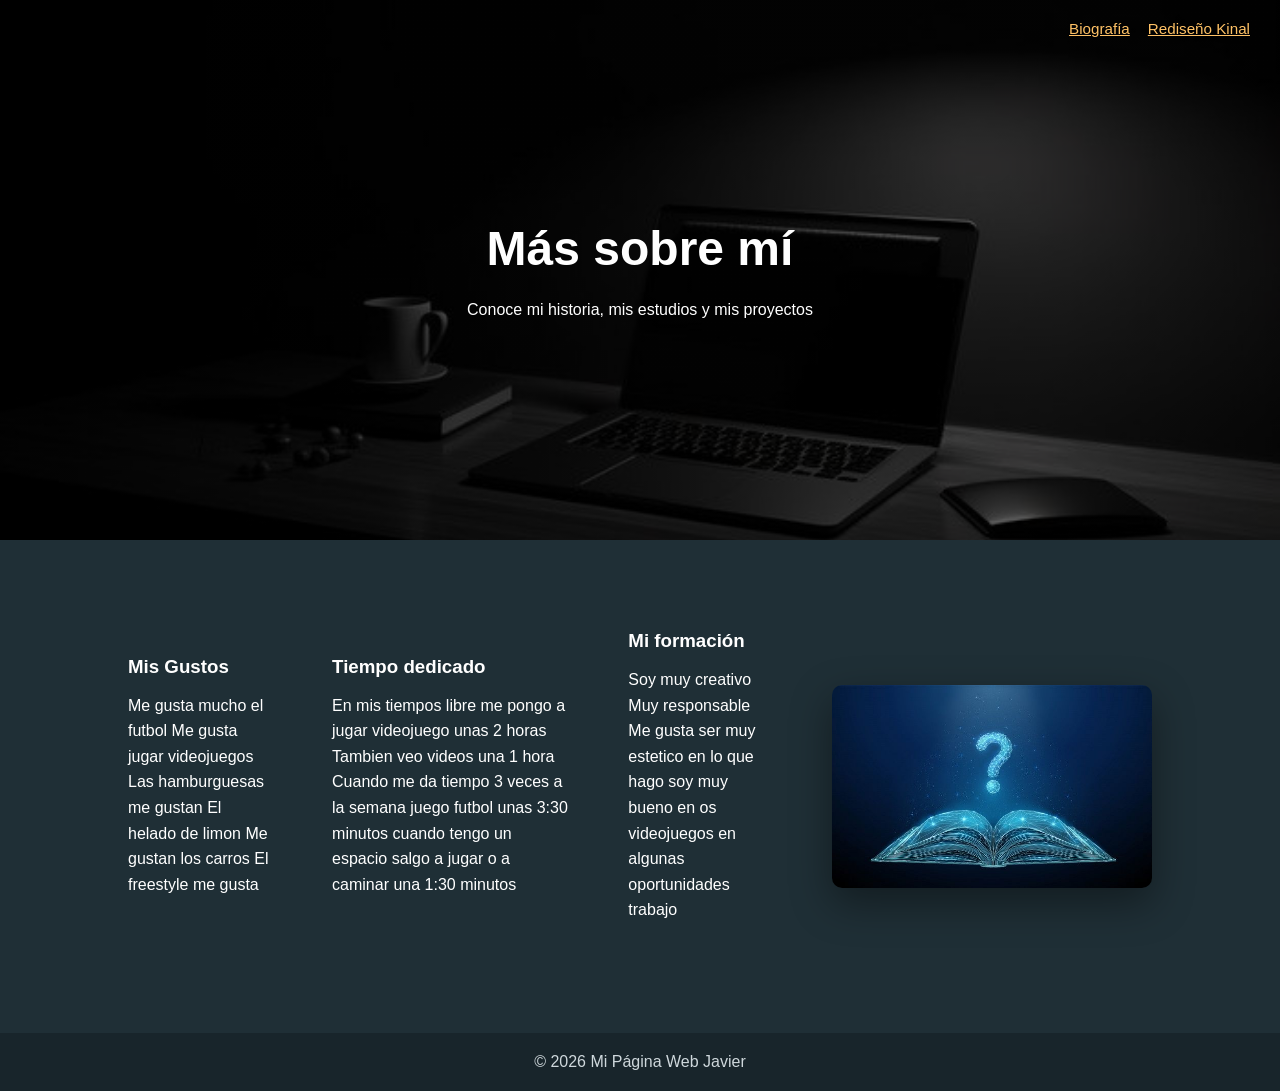
<file: index.html>
<?xml version="1.0" encoding="UTF-8"?>
<!DOCTYPE html>
<html xmlns="http://www.w3.org/1999/html" lang="es">
  <head>
    <title>Inicio</title>
    <link rel="stylesheet" type="text/css" href="styles/globals.css" />
  </head>
  <body>


    <section class="banner-hero">
      <nav class="menu">
        <a href="biografia.html">Biografía</a>
        <a href="kinal.html">Rediseño Kinal</a>
      </nav>

      <div class="hero-text">
        <h2>Más sobre mí</h2>
        <p>Conoce mi historia, mis estudios y mis proyectos</p>
      </div>
      
    </section>


    <section class="contact">
      <div class="contact-text">
        <h3>Mis Gustos</h3>
        <p>
          Me gusta mucho el futbol 
          Me gusta jugar videojuegos 
          Las hamburguesas me gustan
          El helado de limon
          Me gustan los carros
          El freestyle me gusta
        </p>
      </div>

       <div class="contact-text">
        <h3>Tiempo dedicado</h3>
        <p>
          En mis tiempos libre me pongo a jugar videojuego unas 2 horas
          Tambien veo videos una 1 hora
          Cuando me da tiempo 3 veces a la semana juego futbol unas 3:30 minutos
          cuando tengo un espacio salgo a jugar o a caminar una 1:30 minutos
        </p>
      </div>

       <div class="contact-text">
        <h3>Mi formación</h3>
        <p>
          Soy muy creativo
          Muy responsable
          Me gusta ser muy estetico en lo que hago 
          soy muy bueno en os videojuegos 
          en algunas oportunidades trabajo
        </p>
      </div>

      <img src="image/libro.jpg" alt="Imagen de contacto" class="contact-img" />
    </section>

    <footer class="fooder">
      <p>© 2026 Mi Página Web Javier</p>
    </footer>

  </body>
</html>
</file>
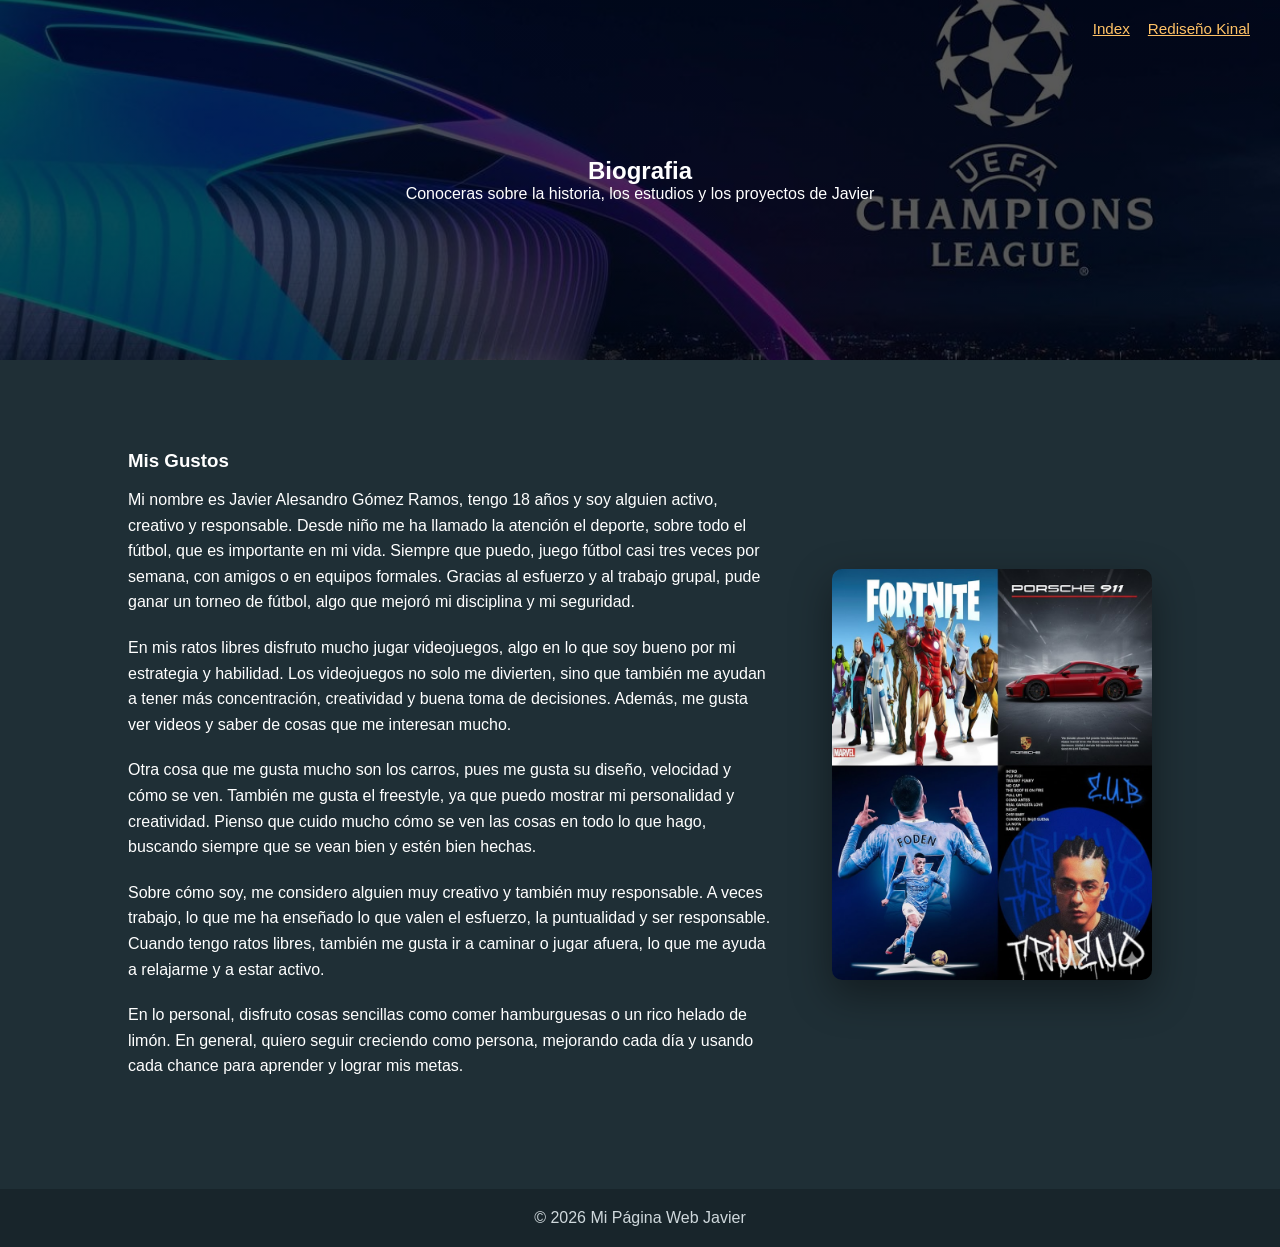
<file: biografia.html>
<?xml version="1.0" encoding="UTF-8"?>
<!DOCTYPE html>
<html xmlns="http://www.w3.org/1999/html" lang="es">
  <head>
    <title>Inicio</title>
    <link rel="stylesheet" type="text/css" href="styles/globals.css" />
  </head>
  <body>

    <section class="banner-hero-b">
      <nav class="menu">
        <a href="index.html">Index</a>
        <a href="kinal.html">Rediseño Kinal</a>
      </nav>

      <div class="hero-text">
        <h2>Biografia</h2>
        <p>Conoceras sobre la historia, los estudios y los proyectos de Javier</p>
      </div>
      
    </section>

    <section class="contact">
      <div class="contact-text">
        <h3>Mis Gustos</h3>
        <p>
          Mi nombre es Javier Alesandro Gómez Ramos, tengo 18 años y soy alguien activo, creativo y responsable. Desde niño me ha llamado la atención el deporte, sobre todo el fútbol, que es importante en mi vida. Siempre que puedo, juego fútbol casi tres veces por semana, con amigos o en equipos formales. Gracias al esfuerzo y al trabajo grupal, pude ganar un torneo de fútbol, algo que mejoró mi disciplina y mi seguridad.
        </p>
        <p>En mis ratos libres disfruto mucho jugar videojuegos, algo en lo que soy bueno por mi estrategia y habilidad. Los videojuegos no solo me divierten, sino que también me ayudan a tener más concentración, creatividad y buena toma de decisiones. Además, me gusta ver videos y saber de cosas que me interesan mucho.</p>
        <p>
Otra cosa que me gusta mucho son los carros, pues me gusta su diseño, velocidad y cómo se ven. También me gusta el freestyle, ya que puedo mostrar mi personalidad y creatividad. Pienso que cuido mucho cómo se ven las cosas en todo lo que hago, buscando siempre que se vean bien y estén bien hechas.</p>
        <p>Sobre cómo soy, me considero alguien muy creativo y también muy responsable. A veces trabajo, lo que me ha enseñado lo que valen el esfuerzo, la puntualidad y ser responsable. Cuando tengo ratos libres, también me gusta ir a caminar o jugar afuera, lo que me ayuda a relajarme y a estar activo.</p>
        <p>
En lo personal, disfruto cosas sencillas como comer hamburguesas o un rico helado de limón. En general, quiero seguir creciendo como persona, mejorando cada día y usando cada chance para aprender y lograr mis metas.</p>
      
      </div>

      

      <img src="image/album.jpg" alt="Imagen de contacto" class="contact-img" />
      
    </section>

    <footer class="fooder">
      <p>© 2026 Mi Página Web Javier</p>
    </footer>

  </body>
</html>
</file>
<file: styles/globals.css>
* {
    margin: 0;
    padding: 0;
    box-sizing: border-box;
    font-family: 'Poppins', Arial, sans-serif;
}


:root {
    --fondo: #1f2f36;
    --overlay: rgba(0, 0, 0, 0.65);
    --amarillo: #f5c400;
    --blanco: #ffffff;
    --gris: #cfd8dc;
}


body {
    background-color: var(--fondo);
    color: var(--blanco);
}


.header {
    padding: 20px;
    text-align: center;
    background-color: #18252b;
}


.banner-hero-b {
    position: relative;
    height: 40vh;
    background:
        linear-gradient(var(--overlay), var(--overlay)),
        url("../image/futbol.jpg") center / cover no-repeat;
    display: flex;
    justify-content: center;
    align-items: center;
    text-align: center;
}

.banner-hero {
    position: relative;
    height: 60vh;
    background:
        linear-gradient(var(--overlay), var(--overlay)),
        url("../image/compu.jpg") center / cover no-repeat;
    display: flex;
    justify-content: center;
    align-items: center;
    text-align: center;
}



.banner-hero h2 {
    font-size: 3rem;
    margin-bottom: 25px;
    font-weight: 600;
}


.buttons {
    display: flex;
    gap: 15px;
}

.btn {
    padding: 12px 30px;
    border-radius: 6px;
    text-decoration: none;
    font-weight: 600;
    background-color: var(--amarillo);
    color: #000;
    transition: 0.3s ease;
}

.btn:hover {
    background-color: #e0b000;
    transform: translateY(-3px);
}


.contact {
    padding: 90px 10%;
    display: flex;
    align-items: center;
    justify-content: space-between;
    gap: 60px;
}

.contact-text h3 {
    margin-bottom: 15px; 
}

.contact-text p {
    line-height: 1.4;
}


.contact-img {
    width: 320px;
    border-radius: 10px;
    box-shadow: 0 15px 40px rgba(0,0,0,0.4);
}


.fooder {
    padding: 20px;
    text-align: center;
    background-color: #18252b;
    color: var(--gris);
}


.menu {
    position: absolute;
    top: 20px;
    right: 30px;
    display: flex;
    gap: 18px;
}


.menu a {
    color: #ffc266;
    text-decoration: underline;
    font-size: 0.95rem;
    font-weight: 500;
    transition: color 0.3s ease;
}

.menu a:hover {
    color: #7bc4ff;
}

.contact-text p {
  margin-bottom: 20px;
  line-height: 1.6;
}
</file>
